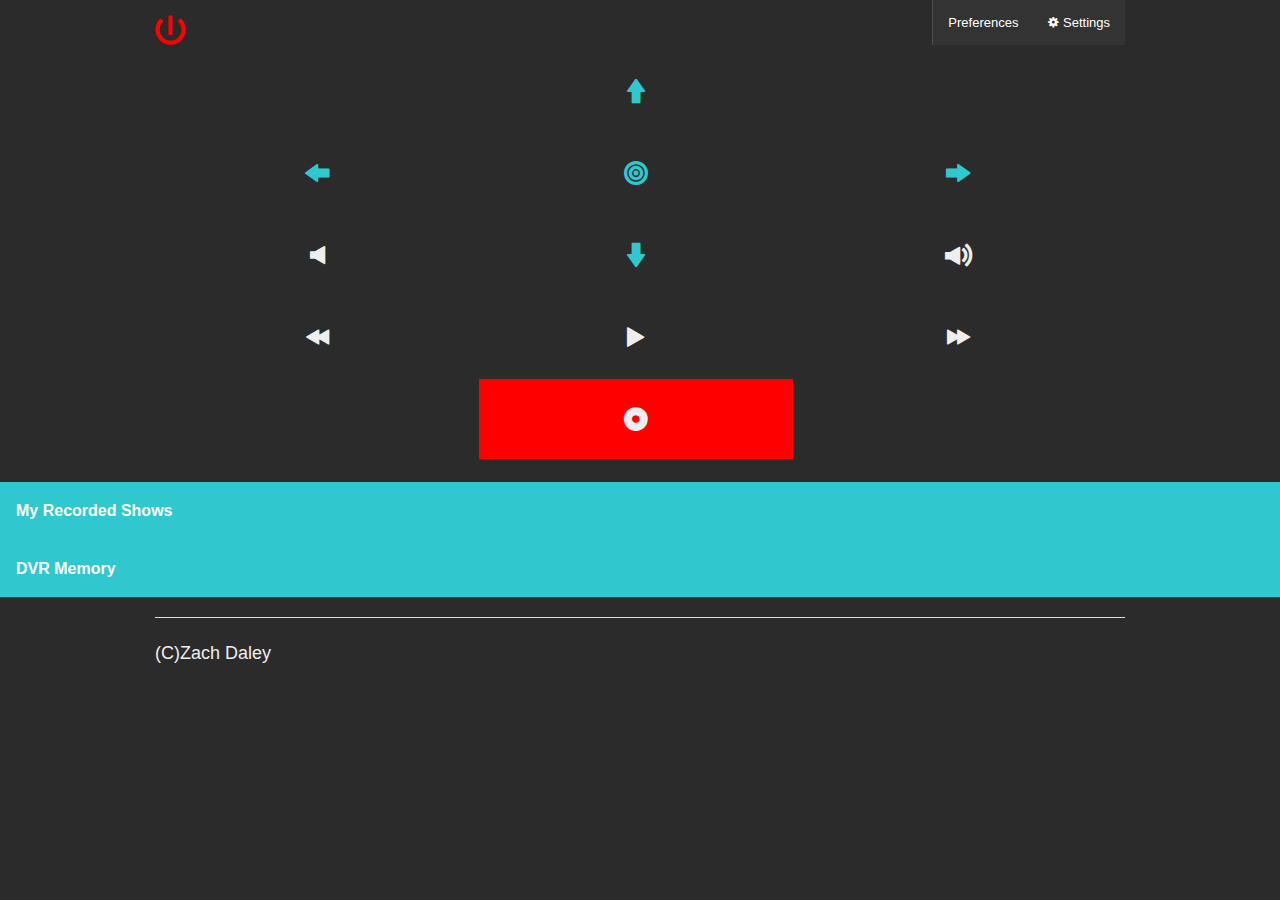
<file: index.html>
<!doctype html>
<html class="no-js" lang="en">
  <head>
    <meta charset="utf-8" />
    <meta name="viewport" content="width=device-width, initial-scale=1.0" />
    <title>Zach Daley - P2 - DVR-APP</title>
    <link rel="stylesheet" href="css/foundation.css" />
    <link rel="stylesheet" href="css/foundation-icons.css" />

    <link rel="stylesheet" href="css/styles.css" />
    <script src="js/vendor/modernizr.js"></script>
  </head>
  <body>
    

    <div class="row">
    <div class="large-12 columns">
 
    <!-- Navigation -->
 
      <div class="row">
        <div class="large-12 columns">
 
          <nav class="top-bar" data-topbar>
            <ul class="title-area">
              <!-- Title Area -->
              <li class="name">
                <h2><i class="fi-power"></i></h2>
              </li>
              <li class="toggle-topbar menu-icon"><a href="#"></a></li>
            </ul>
         
            <section class="top-bar-section">
              <!-- Right Nav Section -->
              <ul class="right">
                <li class="divider"></li>
                <li class="has-dropdown">
                  <li><a href="#">Preferences</a></li>
                  <li><a href="#"><i class="fi-widget"></i> Settings</a></li>
                </li>
              </ul>
            </section>
          </nav>
          <!-- End Top Bar -->
        </div>
      </div>
 
    <!-- End Navigation -->
     
    <!-- Controls -->
   <div class="row">
    <div class="columns small-12">
      
      
            <table>
              <tbody>
                <tr>
                  <td></td>
                  <td><i class="fi-arrow-up"></i></td>
                  <td></td>
                </tr>
                <tr>
                  <td><i class="fi-arrow-left"></i></td>
                  <td><i class="fi-target"></i></td>
                  <td><i class="fi-arrow-right"></i></td>
                </tr>
                <tr>
                  <td><i class="fi-volume-none"></i></td>
                  <td><i class="fi-arrow-down"></i></td>
                  <td><i class="fi-volume"></i></td>
                </tr>
                 <td><i class="fi-rewind"></i></td>
                  <td><i class="fi-play"></i></td>
                  <td><i class="fi-fast-forward"></i></td>
                </tr>
                <tr>
                  <td></td>
                  <td class="record"><i class="fi-record"></i></td>
                  <td></td>
                </tr>
              </tbody>
            </table>

    </div>
  </div>
 
          </div>
        </div>
      </div>
 
 <!-- Start of Accordion -->

<dl class="accordion" data-accordion>
  <dd>
    <a href="#panel1">My Recorded Shows</a>
    <div id="panel1" class="content">
         <!-- Show Thumbnails -->
<br>
              <div class="row">
               
         
                <div class="large-8 columns">
                  <div class="row">
         
                    <div class="large-4 small-6 columns">
                      <img src="img\walkingdead.jpg">
         
                      <div class="panel">
                        <h5>Play The Walking Dead</h5>
                        <h6 class="subheader">S5 : Ep. 6</h6>
                      </div>
                    </div>
         
                    <div class="large-4 small-6 columns">
                      <img src="img\thrones.jpg">
         
                      <div class="panel">
                        <h5>Play Game of Thrones</h5>
                        <h6 class="subheader">S2 : Ep.4</h6>
                      </div>
                    </div>
         
                    <div class="large-4 small-6 columns">
                      <img src="img\crowd.jpg">
         
                      <div class="panel">
                        <h5>Play The IT Crowd</h5>
                        <h6 class="subheader">S1 : Ep.7</h6>
                      </div>
                    </div>

                    <div class="large-4 small-6 columns">
                      <img src="img/lists.jpg">
         
                      <div class="panel">
                        <h5>View All Shows</h5>
                      </div>
                    </div>

                    

                    </div>
                  </div>
                  
                  
                  
                  </div>
                </dd>
                <dd>
                  <a href="#panel2">DVR Memory</a>
                  <div id="panel2" class="content">
                        <!-- Memory Panel -->
                        <div class="row">
                          <div class="large-12 columns">
                            <div class="panel">
                              <div class="row">
               
                                <div class="large-2 small-12 columns">
                                    <h3 id="memory">DVR Memory</h3>
                                    <h5>Disk Space Left</h5>
                                    <div class="progress small-12 success round">
                                    <span class="meter" style="width: 70%"></span>
                                    </div>
                                    <h5>TV Shows</h5>
                                    <div class="progress small-12 alert round">
                                    <span class="meter" style="width: 50%"></span>
                                    </div>
                                    <h5>Movies</h5>
                                    <div class="progress small-12 alert round">
                                    <span class="meter" style="width: 20%"></span>
                                    </div>
                                </div>
                              </div>
                            </div>
                          </div>
                        </div>
                      </dd>
                    </dl>

<!-- End of Accordion -->

    <!-- Footer -->
 
      <footer class="row">
        <div class="large-12 columns"><hr />
          <div class="row">
 
            <div class="large-6 columns">
              <h5>(C)Zach Daley</h5>
            </div>
 
            
          </div>
        </div>
      </footer>
 
    <!-- End Footer -->
 
    </div>
  </div>









    
    <script src="js/vendor/jquery.js"></script>
    <script src="js/foundation.min.js"></script>
    <script>
      $(document).foundation();
    </script>
  </body>
</html>
</file>
<file: css/styles.css>
/* Orbit */


.orbit-container {
overflow: hidden;
width: 100%;
position: relative;
background: none;
}

.example-orbit li div {
color: white;
background: #171717;
padding: 30px 40px;

}

.orbit-container .orbit-slides-container > * .orbit-caption {
	position: absolute;
	text-align: center;
}

.orbit-container .orbit-slides-container img {
display: block;
max-width: 100%;
}

h1, h2, h3, h4, h5{
	color: #eee;
	
}

body{
	background: #2B2B2B;
}

/*Power Button*/

.fi-power {
	color: red;
	font-size: 40px;
}

/*Navigation*/

.tabs dd > a {
	color: #fff ;
	background: #2b2b2b;
}

.tabs dd.active a {
	background: #171717;
}

.tabs dd > a:hover {

background:#333;
}

.fi-widget {

display: inline-block;
text-decoration: inherit;
}



/*Controls*/

table {
	width: 100%;
	text-align: center;
	background: #2B2B2B;
	border-color: #2B2B2B;
}


table tr td {

padding: 1.5rem;
font-size: 2rem;
color: #eee;
border: none;
background: #2b2b2b;


}
td.record{

	background: red;
}
td:active {
	background: white;
	color: black;
}



.fi-arrow-left, .fi-arrow-right, .fi-arrow-up, .fi-arrow-down, .fi-target {

	color:#30C8CF;
}
/*Thumbnails*/

div.panel {
	background-color: black;
}

.panel h3, .panel h5, .panel h6 {
	color: #eee;
	text-align: left;
}

.panel {

	border:none;
}

/*Accordion*/

.accordion .content.active {

	background-color: black;
}

.accordion dd > a{
	font-weight: bold;
	background: #30C8CF;
	color: white;
}
.accordion dd > a:hover{
	background: #30C8CF;
}

.accordion dd.active a{
	background: #30C8CF;
}

.top-bar {
	background: #2b2b2b;
	color: black;
}

/*1C98438?
</file>
